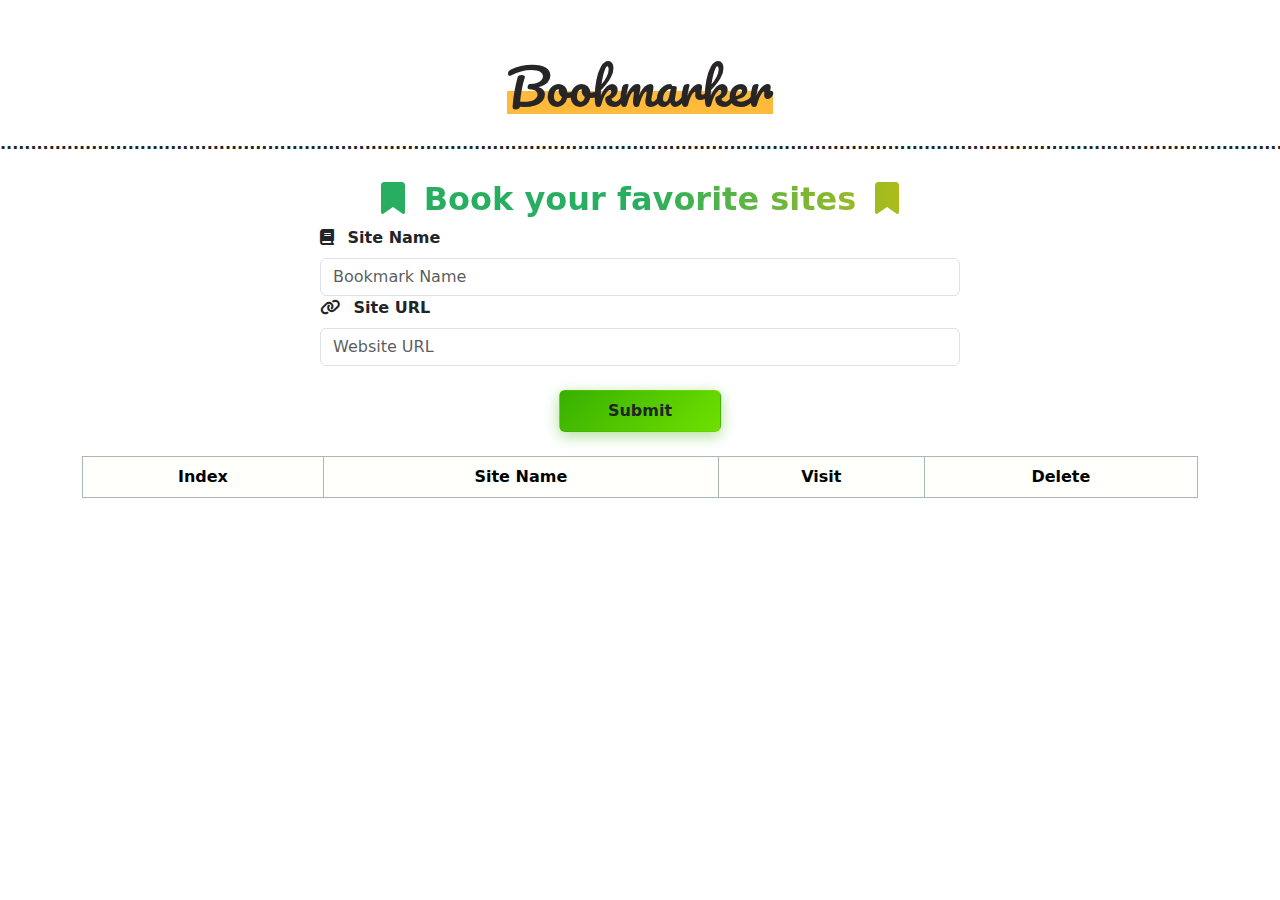
<file: index.html>
<!DOCTYPE html>
<html lang="en">
<head>
    <meta charset="UTF-8">
    <meta name="viewport" content="width=device-width, initial-scale=1.0">
    <link rel="stylesheet" href="css/bootstrap.min.css">
    <link rel="stylesheet" href="css/style.css">
    <link rel="preconnect" href="https://fonts.googleapis.com">
    <link rel="preconnect" href="https://fonts.gstatic.com" crossorigin>
    <link href="https://fonts.googleapis.com/css2?family=Dancing+Script:wght@400..700&family=Pacifico&family=Underdog&display=swap" rel="stylesheet">
    <link rel="stylesheet" href="https://cdnjs.cloudflare.com/ajax/libs/font-awesome/6.5.0/css/all.min.css">
    <link href="https://cdn.jsdelivr.net/npm/bootstrap@5.3.3/dist/css/bootstrap.min.css" rel="stylesheet" />


    <title>Bookmark</title>
    </head>
    <body>
            <div class="pacifico-regular text-center">
                <h1 class="highlight-title pacifico-regular text-center mt-5 py-2">Bookmarker</h1>

            </div>
            <div class="text-center fw-bold">..........................................................................................................................................................................................................................................</div>
            <div class="text-center mt-4">
                <h2 class="gradient-green">
                    <span class="full-gradient">
                    <i class="fas fa-bookmark me-2"></i>
                    Book your favorite sites
                    <i class="fas fa-bookmark ms-2"></i>
                    </span>
                </h2>
            </div>
            <div class="site-name w-50 d-flex flex-column mx-auto">
            <label for="bookmarkName" class="pb-2 fs-6 fw-semibold">
                <i class="fa-solid fa-book pe-2"></i>
                Site Name
            </label>
            <input
                id="bookmarkName"
                type="text"
                placeholder="Bookmark Name"
                class="form-control"
                required
            />
            <div class="invalid-feedback">
                Please enter a valid site name.
            </div>
            </div>
            <div class="site-url w-50 d-flex flex-column mx-auto">
  <label for="bookmarkURL" class="pb-2 fs-6 fw-semibold">
    <i class="fa-solid fa-link pe-2"></i>
    Site URL
  </label>
  <input
    id="bookmarkURL"
    type="url"
    placeholder="Website URL"
    class="form-control"
    required
  />
  <div class="invalid-feedback">
    Please enter a valid URL.
  </div>
 
</div>

<div class="text-center mt-4">
  <button id="submitBtn" type="submit" class="btn custom-submit-btn text-capitalize fw-semibold px-5 py-2">
    Submit
  </button>
</div>
<div class="container mt-4">
  <table id="bookmarksTable" class="table table-bordered text-center align-middle">
    <thead class="table-success">
      <tr>
        <th>Index</th>
        <th>Site Name</th>
        <th>Visit</th>
        <th>Delete</th>
      </tr>
    </thead>
    <tbody id="bookmarksBody"></tbody>
  </table>
</div>
    

<script src="js/bootstrap.bundle.min.js"></script>
<script src="js/main.js"></script>

</body>
</html>
</file>
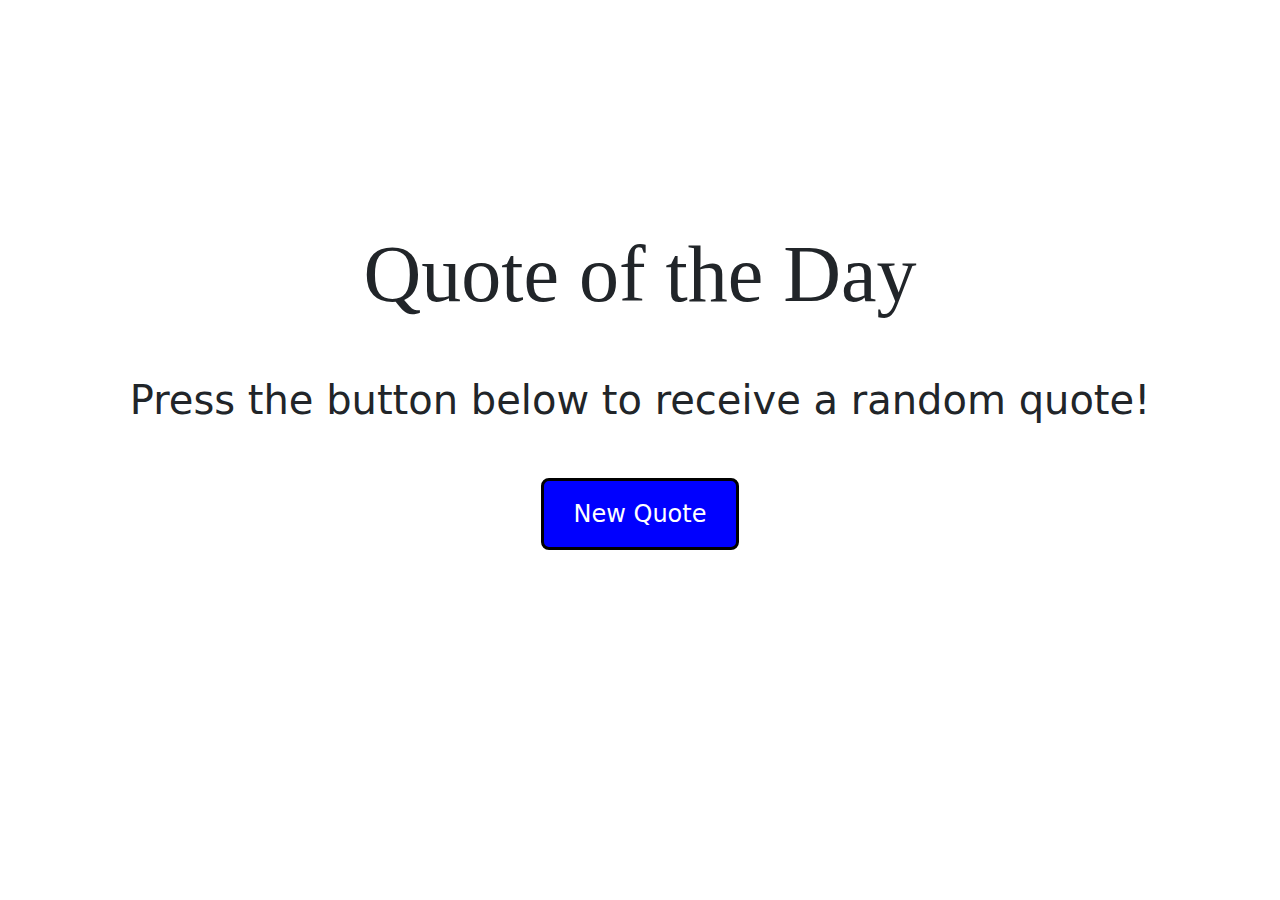
<file: css/index.html>
<!DOCTYPE html>
<html lang="en">
<head>
    <meta charset="UTF-8">
    <meta name="viewport" content="width=device-width, initial-scale=1.0">
    <link rel="stylesheet" href="style.css">
    <link rel="stylesheet" href="bootstrap.min.css">
    <title>Quotes App</title>
</head>
<body class="d-flex justify-content-center align-items-center vh-100">
<div class="container text-center">
  <h1 class="mb-4 display-1">Quote of the Day</h1>
  <div id="intro" class="p-4 fs-1">Press the button below to receive a random quote!</div>

  <button class="custom-btn mt-4" onclick="newQuote()">New Quote</button>


  <div id="quote" class="mt-4 fs-3"></div>
</div>

</body>




<script src="../js/bootstrap.bundle.min.js"></script>
<script src="../js/main.js"></script>
</body>
</html>
</file>
<file: css/style.css>
body {
  background-color: #f7eaf2;
}

.pacifico-regular {
  font-family: "Pacifico", cursive;
  font-weight: 400;
  font-style: normal;
  font-size: 50px;
  color: rgb(39, 37, 37);
}

.highlight-title {
  position: relative;
  display: inline-block;
  z-index: 1;
}

.highlight-title::after {
  content: "";
  position: absolute;
  left: 0;
  bottom: 10px;
  width: 100%;
  height: 30%;
  background-color: #ffba3b;
  z-index: -1;
  transition: all 0.3s ease;
}

.highlight-title:hover::after {
  height: 50%;
  bottom: 10px;
}

.full-gradient {
  background: linear-gradient(to right, #27ae60, #27ae60, #acbc1a);
  background-clip: text;
  -webkit-background-clip: text;
  -webkit-text-fill-color: transparent;
  display: inline-block;
  font-weight: bold;
}

input:focus:invalid {
  border-color: #dc3545;
  box-shadow: 0 0 0 0.2rem rgba(220, 53, 69, 0.25);
}

input:focus:valid {
  border-color: #28a745;
  box-shadow: 0 0 0 0.2rem rgba(40, 167, 69, 0.25);
}

.custom-submit-btn {
  background: linear-gradient(135deg, #38b000, #70e000);
  color: white;
  border: none;
  border-radius: 30px;
  box-shadow: 0 4px 15px rgba(56, 176, 0, 0.4);
  transition: all 0.3s ease;
}

.custom-submit-btn:hover {
  background: linear-gradient(135deg, #70e000, #38b000);
  transform: translateY(-2px);
  box-shadow: 0 6px 20px rgba(56, 176, 0, 0.5);
}

.custom-submit-btn:active {
  transform: scale(0.98);
  box-shadow: 0 2px 10px rgba(56, 176, 0, 0.3);
}

.table-success th {
  background-color: #fffffb !important;
  color: rgb(0, 0, 0);
}

.btn-success {
  background-color: #578840;
  border: none;
}

.btn-danger {
  background-color: #dc3545;
  border: none;
}

#quote {
  min-height: 100px;
  transition: all 0.3s ease;
  font-size: 8rem;
  display: block;
  color: black;
}
h1 {
    font-size: 10rem; 
    font-family: Impact;
    font-weight: bold;
    margin-top: 300px; 
    text-align: center;
    color: black;
}
.custom-btn {
  background-color: blue;
  color: white;
  border: 3px solid black;  
  padding: 15px 30px;
  font-size: 1.5rem;
  border-radius: 8px;        
  cursor: pointer;
  transition: background-color 0.3s ease;
}

.custom-btn:hover {
  background-color: green;   
}
#quote {
  opacity: 0;
  transition: opacity 0.5s ease-in-out;
}

#quote.show {
  opacity: 1;
}
</file>
